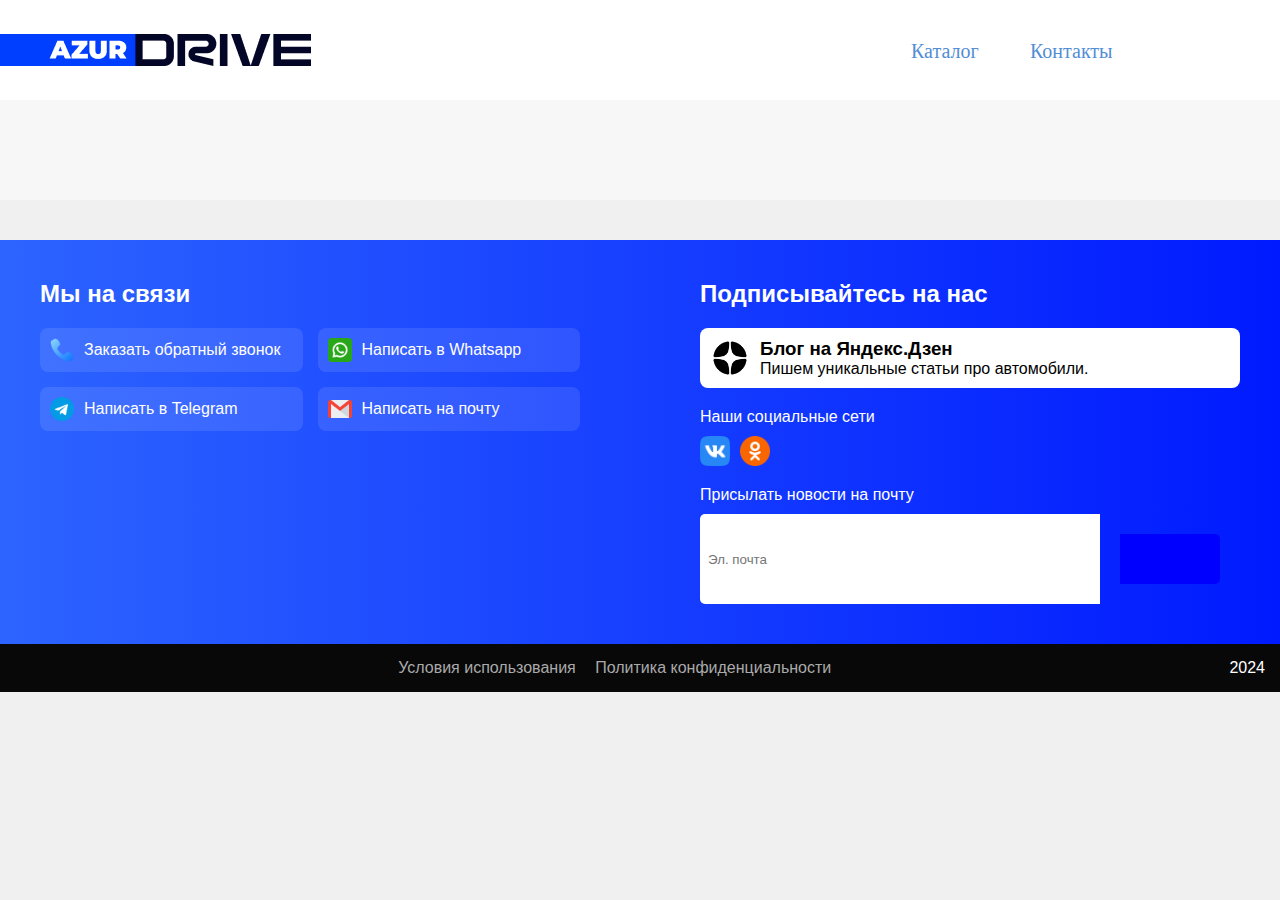
<file: index.html>
<!DOCTYPE html>
<html lang="ru">

<head>
    <meta charset="UTF-8">
    <meta name="viewport" content="width=device-width, initial-scale=1.0">
    <title>Основной сайт</title>
    <link rel="stylesheet" href="style.css">
</head>

<body>
    <!-- <header>
        <h1>Основной сайт</h1>
    </header> -->
    <div>
        <div class="header-container">
            <img class="img1" src="./img1/logo.png">
            <div class="container1">
                <a class="nav1" href="">Каталог</a>
                <a class="nav2" href="">Контакты</a>
            </div>
            <a class="number" href="tel:+74955186631">7 495 518 66 31</a>
        </div>
    </div>
    <main class="main-container">
        <div class="catalog"></div>
    </main>



    <div class="products-container" id="main-products-container">
        <!-- Товары будут отображаться здесь -->
    </div>

    <footer class="footer">
        <div class="footer-top">
            <div class="contacts">
                <h2>Мы на связи</h2>
                <div class="contact-options">
                    <div class="contact-item">
                        <img src="./AMAN/phone.png" alt="Телефон">
                        <span>Заказать обратный звонок</span>
                    </div>
                    <div class="contact-item">
                        <img src="./AMAN/whatsapp.png" alt="WhatsApp">
                        <span>Написать в Whatsapp</span>
                    </div>
                    <div class="contact-item">
                        <img src="./AMAN/telegram.png" alt="Telegram">
                        <span>Написать в Telegram</span>
                    </div>
                    <div class="contact-item">
                        <img src="./AMAN/gmail.png" alt="Email">
                        <span>Написать на почту</span>
                    </div>
                </div>
                <p class="phone-number"></p>
            </div>

            <div class="subscribe">
                <h2>Подписывайтесь на нас</h2>
                <div class="blog">
                    <img src="./AMAN/yandex-dzen.png" alt="Яндекс Дзен">
                    <div>
                        <h3>Блог на Яндекс.Дзен</h3>
                        <p>Пишем уникальные статьи про автомобили.</p>
                    </div>
                </div>
                <div class="socials">
                    <p>Наши социальные сети</p>
                    <div class="social-icons">
                        <img src="./AMAN/vk.png" alt="VK">
                        <img src="./AMAN/ok.png" alt="Одноклассники">
                    </div>
                </div>
                <div class="email-subscribe">
                    <p>Присылать новости на почту</p>
                    <div class="email-input">
                        <input type="email" placeholder="Эл. почта" id="email">
                        <button onclick="subscribe()"></button>
                    </div>
                </div>
            </div>
        </div>

        <div class="footer-bottom">
            <div class="logo">
                <!-- <img src="./AMAN/logo.png" alt=""> -->
            </div>
            <div class="links">
                <a href="#">Условия использования</a>
                <a href="#">Политика конфиденциальности</a>
            </div>
            <p>2024</p>
        </div>
    </footer>


    <script src="index.js"></script>
</body>

</html>
</file>
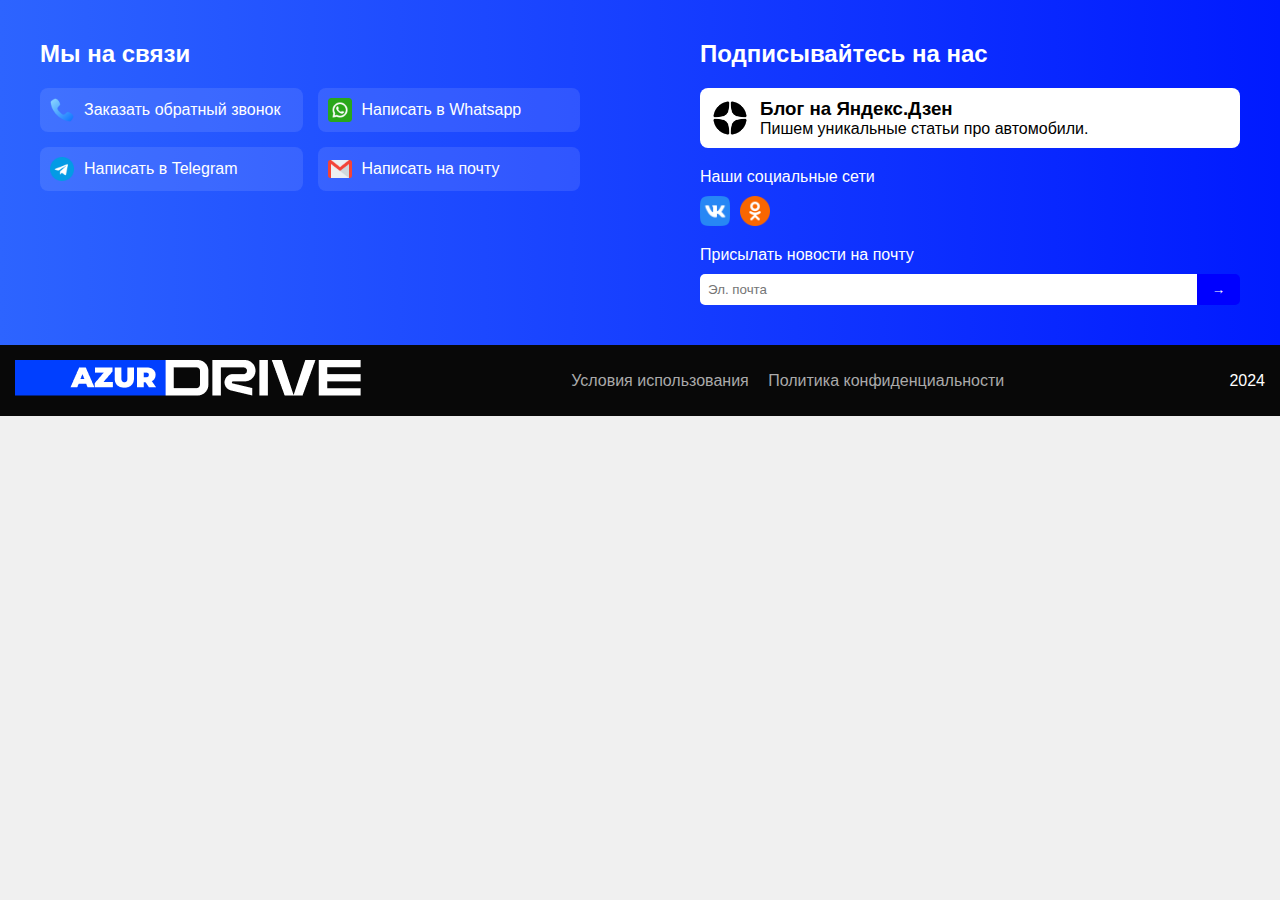
<file: AMAN/index.html>
<!DOCTYPE html>
<html lang="ru">
<head>
    <meta charset="UTF-8">
    <meta name="viewport" content="width=device-width, initial-scale=1.0">
    <title>Azur Drive Footer</title>
    <link rel="stylesheet" href="styles.css">
    <script defer src="script.js"></script>
</head>
<body>

<footer class="footer">
    <div class="footer-top">
        <div class="contacts">
            <h2>Мы на связи</h2>
            <div class="contact-options">
                <div class="contact-item">
                    <img src="phone.png" alt="Телефон">
                    <span>Заказать обратный звонок</span>
                </div>
                <div class="contact-item">
                    <img src="whatsapp.png" alt="WhatsApp">
                    <span>Написать в Whatsapp</span>
                </div>
                <div class="contact-item">
                    <img src="telegram.png" alt="Telegram">
                    <span>Написать в Telegram</span>
                </div>
                <div class="contact-item">
                    <img src="gmail.png" alt="Email">
                    <span>Написать на почту</span>
                </div>
            </div>
            <p class="phone-number"></p>
        </div>

        <div class="subscribe">
            <h2>Подписывайтесь на нас</h2>
            <div class="blog">
                <img src="yandex-dzen.png" alt="Яндекс Дзен">
                <div>
                    <h3>Блог на Яндекс.Дзен</h3>
                    <p>Пишем уникальные статьи про автомобили.</p>
                </div>
            </div>
            <div class="socials">
                <p>Наши социальные сети</p>
                <div class="social-icons">
                    <img src="vk.png" alt="VK">
                    <img src="ok.png" alt="Одноклассники">
                </div>
            </div>
            <div class="email-subscribe">
                <p>Присылать новости на почту</p>
                <div class="email-input">
                    <input type="email" placeholder="Эл. почта" id="email">
                    <button onclick="subscribe()">→</button>
                </div>
            </div>
        </div>
    </div>

    <div class="footer-bottom">
        <div class="logo">
            <img src="logo.png" alt="">
        </div>
        <div class="links">
            <a href="#">Условия использования</a>
            <a href="#">Политика конфиденциальности</a>
        </div>
        <p>2024</p>
    </div>
</footer>

</body>
</html>
</file>
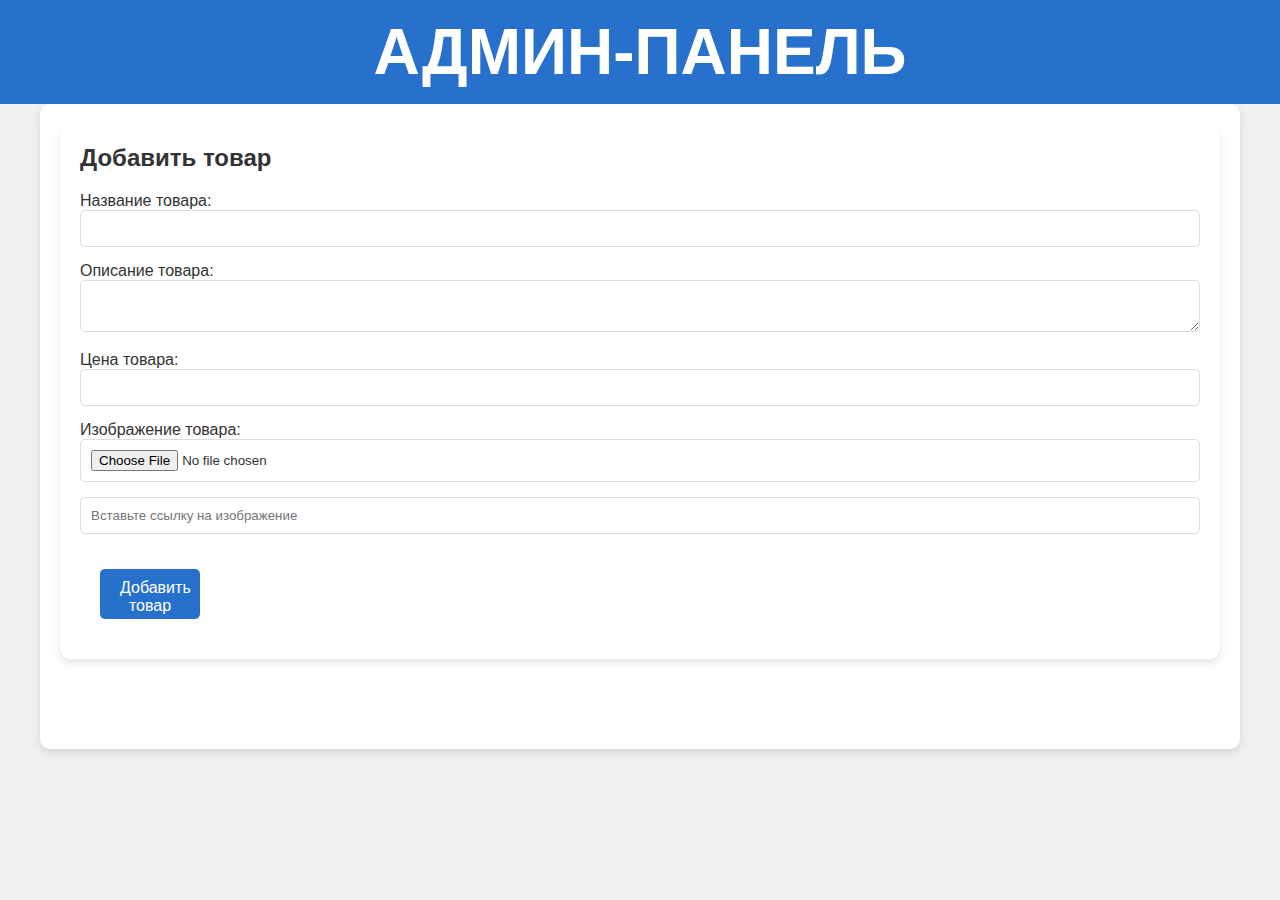
<file: admin.html>
<!DOCTYPE html>
<html lang="ru">
<head>
    <meta charset="UTF-8">
    <meta name="viewport" content="width=device-width, initial-scale=1.0">
    <title>Админ-Панель</title>
    <link rel="stylesheet" href="style.css">
</head>
<body>
    <header>
        <h1>Админ-Панель</h1>
    </header>

    <div class="admin-container">
        <div class="admin-form">
            <h2>Добавить товар</h2>
            <form id="add-product-form">
                <label for="product-name">Название товара:</label>
                <input type="text" id="product-name" required><br>

                <label for="product-description">Описание товара:</label>
                <textarea id="product-description" required></textarea><br>

                <label for="product-price">Цена товара:</label>
                <input type="number" id="product-price" required><br>

                <label for="image">Изображение товара:</label><br>
                <input type="file" id="image-file">
                <input type="text" id="image-url" placeholder="Вставьте ссылку на изображение">
                <br>

                <button type="submit">Добавить товар</button>
            </form>
        </div>

        <div class="products-container" id="products-container">
            <!-- Товары будут отображаться здесь -->
        </div>
    </div>

    <script src="admin.js"></script>
</body>
</html>
</file>
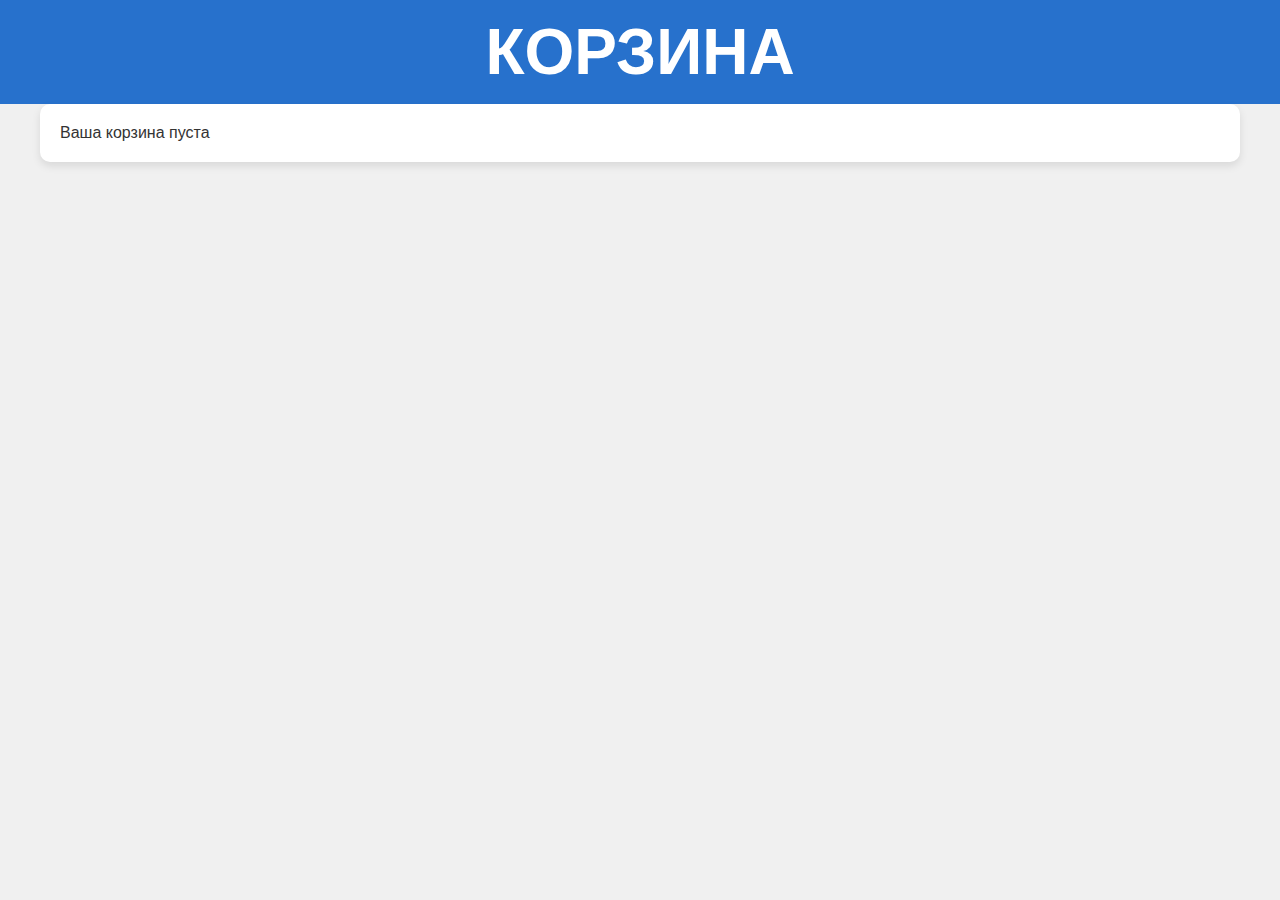
<file: cart.html>
<!DOCTYPE html>
<html lang="ru">
<head>
    <meta charset="UTF-8">
    <meta name="viewport" content="width=device-width, initial-scale=1.0">
    <title>Корзина</title>
    <link rel="stylesheet" href="style.css">
</head>
<body>
    <header>
        <h1>Корзина</h1>
    </header>

    <div class="cart-container" id="cart-container">
        <!-- Товары в корзине будут отображаться здесь -->
    </div>

    <script src="cart.js"></script>
</body>
</html>
</file>
<file: style.css>
/*Header*/
@import url('https://fonts.googleapis.com/css2?family=Allura&family=Montserrat:ital,wght@0,100..900;1,100..900&family=Roboto+Serif:ital,opsz,wght@0,8..144,100..900;1,8..144,100..900&family=Roboto:ital,wght@0,100..900;1,100..900&display=swap');

* {
    padding: 0;
    margin: 0;
    box-sizing: border-box;
}

.header-container {
    width: 1920px;
    height: 100px;
    display: flex;
    background-color: #FFFFFF;
}

.img1 {
    width: 311px;
    height: 32px;
    margin-top: 34px;
}

.container1 {
    display: flex;
    width: 232px;
    height: 22px;
    margin-top: 40px;
    margin-left: 600px;
    gap: 24px;
}

.nav1 {
    width: 95px;
    height: 22px;
    opacity: 0.8;
    font-family: 'ALS Gorizont';
    font-weight: 400;
    font-size: 20px;
    line-height: 22px;
    letter-spacing: 0%;
    color: #2771cc;
    text-decoration: none;
}

.nav2 {
    width: 113px;
    height: 22px;
    opacity: 0.8;
    font-family: 'ALS Gorizont';
    font-weight: 400;
    font-size: 20px;
    line-height: 22px;
    letter-spacing: 0%;
    color: #2771cc;
    text-decoration: none;
}

.number {
    width: 209px;
    height: 31px;
    margin-top: 32px;
    margin-left: 550px;
    font-family: 'Montserrat';
    font-weight: 600;
    font-size: 28px;
    line-height: 30.8px;
    letter-spacing: 0%;
    color: #000000;
    text-decoration: none;
}

.main-container {
    width: 1920px;
    height: 100px;
    background-color: #f7f7f7;
}

.catalog {
    text-align: center;
    display: block;
    width: 487px;
    height: 47px;
    padding-top: 45px;
    margin-left: 770px;
    font-family: 'ALS Gorizont', sans-serif;
    font-weight: 700;
    font-size: 36px;
    line-height: 46.8px;
    letter-spacing: 0%;
}






/*header*/
/* Общие стили */
body {
    font-family: 'Arial', sans-serif;
    margin: 0;
    padding: 0;
    background-color: #f7f7f7;
    color: #333;
}

header {
    background-color: #2771cc;
    color: white;
    text-align: center;
    padding: 15px 0;
    font-size: 2rem;
    text-transform: uppercase;
}

h1,
h2 {
    font-weight: bold;
} 

button {
    /*в корзину*/
    width: 100px;
    height: 50px;
    border-radius: 5px;
    margin: 20px;
    padding: 10px 20px;
    background-color: #2771cc;
    border: none;
    color: white;
    font-size: 1rem;
    cursor: pointer;
    border-radius: 5px;
    transition: background-color 0.3s ease;
}

button:hover {
    /*меняет цвет при наведении*/
    background-color: #456ca0;
}

/* Контейнер корзины и админ-панели */
.cart-container,
.admin-container {
    padding: 20px;
    background-color: #fff;
    border-radius: 10px;
    box-shadow: 0 4px 8px rgba(0, 0, 0, 0.1);
    max-width: 1200px;
    margin: 0 auto;
    animation: fadeIn 0.6s forwards;
}

/* Карточка товара */
.product {
    width: 750px;
    height: 200px;
    display: flex;
    justify-content: space-between;
    align-items: center;
    background-color:#e8e8e8;
    padding: 25px;
    border-radius: 10px;
    box-shadow: 0 4px 8px rgba(0, 0, 0, 0.1);
    transition: all 0.3s ease;
    opacity: 0;
    animation: fadeIn 0.6s forwards;
    gap: 20px;
    margin-left: 100px;
}

.product img {
    width: 250px;
    height: 180px;
    border-radius: 10px;
}

.product h3 {
    margin: 0;
    font-size: 1.6rem;
    padding-bottom: 15px;
}

.product p {
    font-size: 1.1rem;
    margin-bottom: 15px;
}

/* Блок цены и количества */
.price-block {
    display: flex;
    flex-direction: column;
    align-items: flex-end;
    text-align: right;
    gap: 15px;
}

.price {
    font-size: 2rem;
    font-weight: bold;
    color: #2771cc;
}

.quantity {
    display: flex;
    align-items: center;
}

.quantity button {
    padding: 5px 10px;
    background-color: #2771cc;
    margin: 0 10px;
}

.quantity button:hover {
    background-color: #2771cc;
}

.remove {
    padding: 5px 15px;
    background-color: #f44336;
    margin-top: 10px;
}

.remove:hover {
    background-color: #d32f2f;
}

.total-sum {
    margin-top: 20px;
    text-align: center;
    font-size: 1.8rem;
    font-weight: bold;
}

/* Админ-панель */
.admin-form {
    margin-bottom: 30px;
    padding: 20px;
    background-color: #fff;
    border-radius: 10px;
    box-shadow: 0 4px 8px rgba(0, 0, 0, 0.1);
}

.admin-form input,
.admin-form textarea {
    width: 100%;
    padding: 10px;
    margin-bottom: 15px;
    border-radius: 5px;
    border: 1px solid #ddd;
}

/* Сетка товаров */
.products-container {
    display: grid;
    grid-template-columns: repeat(2, 1fr);
    gap: 25px;
    padding: 20px;
    justify-content: center;
}

/* Анимации */
@keyframes fadeIn {
    from {
        opacity: 0;
    }

    to {
        opacity: 1;
    }
}

/* Адаптивность */
@media (max-width: 768px) {
    .products-container {
        grid-template-columns: repeat(auto-fill, minmax(300px, 1fr));
    }

    .admin-form input,
    .admin-form textarea {
        padding: 8px;
    }

    button {
        padding: 8px 18px;
    }
}





* {
    margin: 0;
    padding: 0;
    box-sizing: border-box;
    font-family: Arial, sans-serif;
}

body {
    background-color: #f0f0f0;
}

.footer {
    background-color: #111;
    color: white;
}

.footer-top {
    display: flex;
    justify-content: space-between;
    padding: 40px;
    background: linear-gradient(to right, #2d64ff, #001aff);
}

.contacts, .subscribe {
    width: 45%;
}

h2 {
    font-size: 24px;
    margin-bottom: 20px;
}

.contact-options {
    display: grid;
    grid-template-columns: repeat(2, 1fr);
    gap: 15px;
}

.contact-item {
    display: flex;
    align-items: center;
    gap: 10px;
    background: rgba(255, 255, 255, 0.1);
    padding: 10px;
    border-radius: 8px;
    cursor: pointer;
    transition: 0.3s;
}

.contact-item:hover {
    background: rgba(255, 255, 255, 0.2);
}

.contact-item img {
    width: 24px;
}

.phone-number {
    margin-top: 15px;
    font-size: 18px;
}

.blog, .socials, .email-subscribe {
    margin-top: 20px;
}

.blog {
    display: flex;
    align-items: center;
    gap: 10px;
    background: white;
    color: black;
    padding: 10px;
    border-radius: 8px;
}

.blog img {
    width: 40px;
}

.social-icons {
    display: flex;
    gap: 10px;
    margin-top: 10px;
}

.social-icons img {
    width: 30px;
    cursor: pointer;
}

.email-input {
    display: flex;
    margin-top: 10px;
}

.email-input input {
    flex: 1;
    padding: 8px;
    border: none;
    border-radius: 5px 0 0 5px;
}

.email-input button {
    padding: 8px 15px;
    background: blue;
    color: white;
    border: none;
    border-radius: 0 5px 5px 0;
    cursor: pointer;
}

.footer-bottom {
    display: flex;
    justify-content: space-between;
    align-items: center;
    padding: 15px;
    background-color: #00000080;
}

.logo {
    font-size: 20px;
}

.azur {
    color: #2d64ff;
    font-weight: bold;
}

.links a {
    color: #aaa;
    margin-right: 15px;
    text-decoration: none;
}

.links a:hover {
    color: white;
}
</file>
<file: AMAN/styles.css>
* {
    margin: 0;
    padding: 0;
    box-sizing: border-box;
    font-family: Arial, sans-serif;
}

body {
    background-color: #f0f0f0;
}

.footer {
    background-color: #111;
    color: white;
}

.footer-top {
    display: flex;
    justify-content: space-between;
    padding: 40px;
    background: linear-gradient(to right, #2d64ff, #001aff);
}

.contacts, .subscribe {
    width: 45%;
}

h2 {
    font-size: 24px;
    margin-bottom: 20px;
}

.contact-options {
    display: grid;
    grid-template-columns: repeat(2, 1fr);
    gap: 15px;
}

.contact-item {
    display: flex;
    align-items: center;
    gap: 10px;
    background: rgba(255, 255, 255, 0.1);
    padding: 10px;
    border-radius: 8px;
    cursor: pointer;
    transition: 0.3s;
}

.contact-item:hover {
    background: rgba(255, 255, 255, 0.2);
}

.contact-item img {
    width: 24px;
}

.phone-number {
    margin-top: 15px;
    font-size: 18px;
}

.blog, .socials, .email-subscribe {
    margin-top: 20px;
}

.blog {
    display: flex;
    align-items: center;
    gap: 10px;
    background: white;
    color: black;
    padding: 10px;
    border-radius: 8px;
}

.blog img {
    width: 40px;
}

.social-icons {
    display: flex;
    gap: 10px;
    margin-top: 10px;
}

.social-icons img {
    width: 30px;
    cursor: pointer;
}

.email-input {
    display: flex;
    margin-top: 10px;
}

.email-input input {
    flex: 1;
    padding: 8px;
    border: none;
    border-radius: 5px 0 0 5px;
}

.email-input button {
    padding: 8px 15px;
    background: blue;
    color: white;
    border: none;
    border-radius: 0 5px 5px 0;
    cursor: pointer;
}

.footer-bottom {
    display: flex;
    justify-content: space-between;
    align-items: center;
    padding: 15px;
    background-color: #00000080;
}

.logo {
    font-size: 20px;
}

.azur {
    color: #2d64ff;
    font-weight: bold;
}

.links a {
    color: #aaa;
    margin-right: 15px;
    text-decoration: none;
}

.links a:hover {
    color: white;
}
</file>
